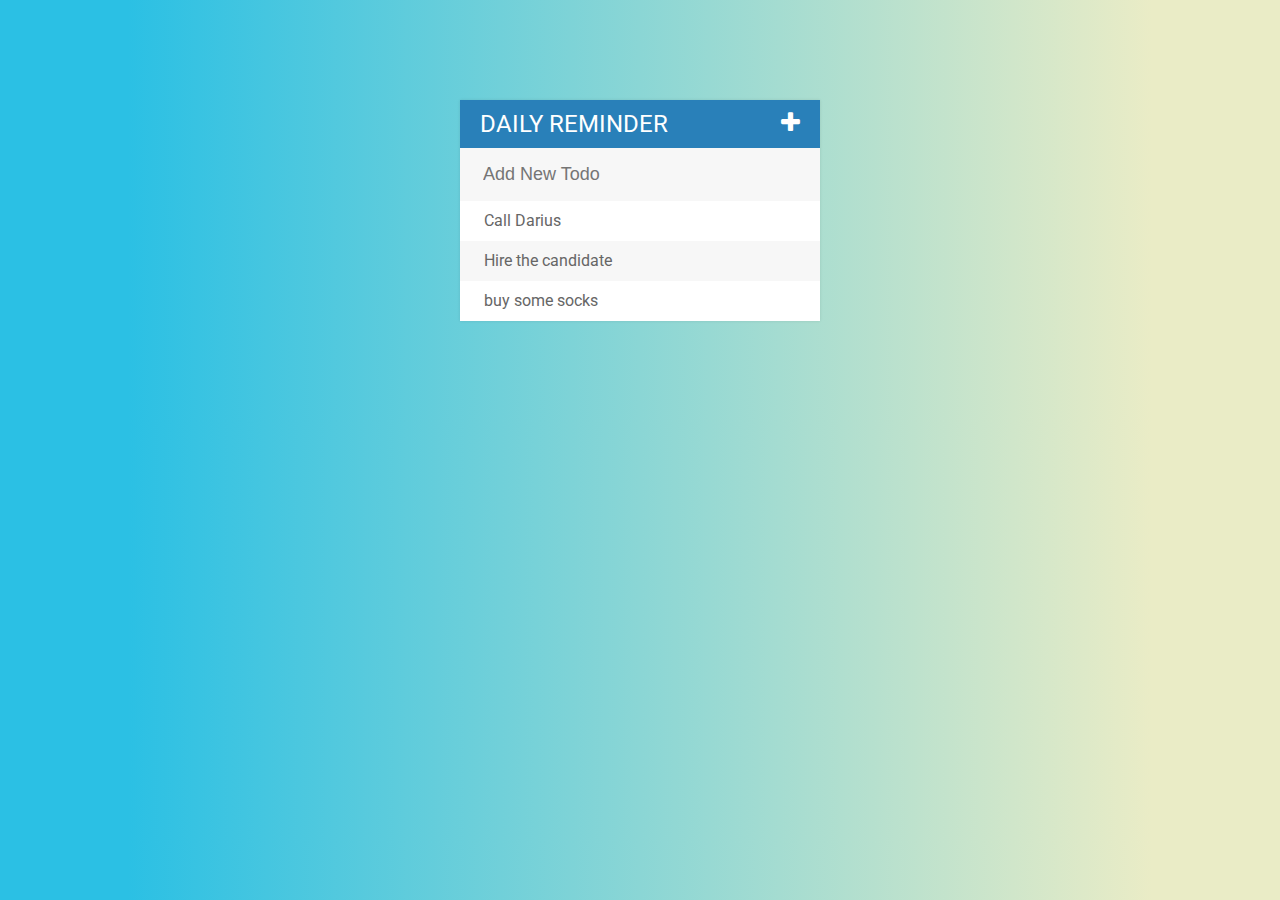
<file: keep up/index.html>
<!DOCTYPE html>
<html>
<head>
	<title>Todo List</title>
	<link rel="stylesheet" type="text/css" href="assets/css/todos.css">
	<link href='https://fonts.googleapis.com/css?family=Roboto:400,700,500' rel='stylesheet' type='text/css'>
	<link rel="stylesheet" type="text/css" href="https://cdnjs.cloudflare.com/ajax/libs/font-awesome/4.4.0/css/font-awesome.css">
	<script type="text/javascript" src="assets/js/lib/jquery-2.1.4.min.js"></script>
</head>
<body>

<div id="container">
	<h1>Daily Reminder <i class="fa fa-plus"></i></h1>
	<input type="text" placeholder="Add New Todo">

	<ul>
		<li><span><i class="fa fa-trash"></i></span> Call Darius </li>
		<li><span><i class="fa fa-trash"></i></span> Hire the candidate </li>
		<li><span><i class="fa fa-trash"></i></span> buy some socks</li>
	</ul>
</div>

<script type="text/javascript" src="assets/js/todos.js"></script>
</body>
</html>
</file>
<file: keep up/assets/css/todos.css>
body {
	font-family: Roboto;
  background: -webkit-linear-gradient(90deg, #2BC0E4 10%, #EAECC6 90%); /* Chrome 10+, Saf5.1+ */
  background:    -moz-linear-gradient(90deg, #2BC0E4 10%, #EAECC6 90%); /* FF3.6+ */
  background:     -ms-linear-gradient(90deg, #2BC0E4 10%, #EAECC6 90%); /* IE10 */
  background:      -o-linear-gradient(90deg, #2BC0E4 10%, #EAECC6 90%); /* Opera 11.10+ */
  background:         linear-gradient(90deg, #2BC0E4 10%, #EAECC6 90%); /* W3C */
}

ul {
	list-style: none;
	margin: 0;
	padding: 0;
}


h1 {
	background: #2980b9;
	color: white;
	margin: 0;
	padding: 10px 20px;
	text-transform: uppercase;
	font-size: 24px;
	font-weight: normal;
}

.fa-plus {
	float: right;
}




li {
	background: #fff;
	height: 40px;
	line-height: 40px;
	color: #666;
}

li:nth-child(2n){
	background: #f7f7f7;
}

span {
	background: #e74c3c;
	height: 40px;
	margin-right: 20px;
	text-align: center;
	color: white;
	width: 0;
	display: inline-block;
	transition: 0.2s linear;
	opacity: 0;
}

li:hover span {
	width: 40px;
	opacity: 1.0;
}

input {
	font-size: 18px;
	color: #2980b9;
	background-color: #f7f7f7;
	width: 100%;
	padding: 13px 13px 13px 20px;
	box-sizing: border-box;
	border: 3px solid rgba(0,0,0,0);
}

input:focus{
	background: #fff;
	border: 3px solid #2980b9;
	outline: none;
}

#container {
	width: 360px;
	margin: 100px auto;
	background: #f7f7f7;
	box-shadow: 0 0 3px rgba(0,0,0, 0.1);
}

.completed {
	color: gray;
	text-decoration: line-through;
}
</file>
